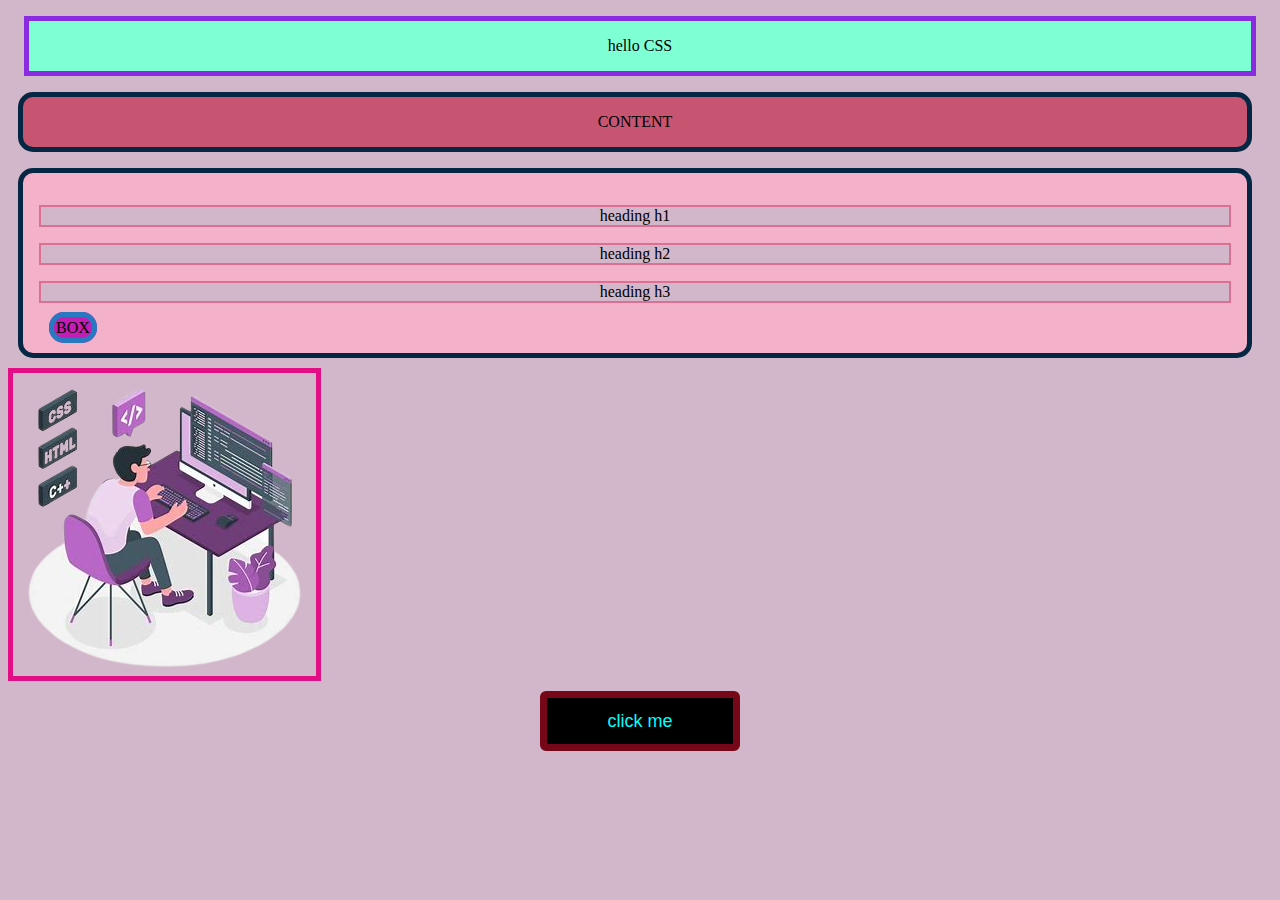
<file: day2/index.html>
<!DOCTYPE html>
<html lang="en">
<head>
    <meta charset="UTF-8">
    <meta name="viewport" content="width=device-width, initial-scale=1.0">
    <title>Day 2</title>

    <link rel="stylesheet" href="./style.css">
    <style>
        
    /* div{background-color: rgb(240, 188, 238); 
    text-decoration: underline;
    text-transform: uppercase;
    font-size: large;
    color: brown;}

    #heading{background-color: rgb(165, 206, 17); 
    text-decoration: underline;
    text-transform: uppercase;
    font-size: large;
    color: brown;

    }

    .heading2{
        background-color: rgb(118, 174, 214); 
    text-decoration: underline;
    
    font-size: large;
    color: brown;
    } */
    </style>
</head>
<body>
    <div class="hello">
        hello CSS
    </div>

    <div id="heading"> 
        CONTENT
    </div>

    <div class="heading2">
        <p>heading h1</p>
        
       <p>heading  h2</p> 
        
        <p>heading h3</p>
        <span id="span"> BOX</span>
    </div>

    <img src="./coder.png">
    <button id="button"> click me</button>
 
</body>
</html>
</file>
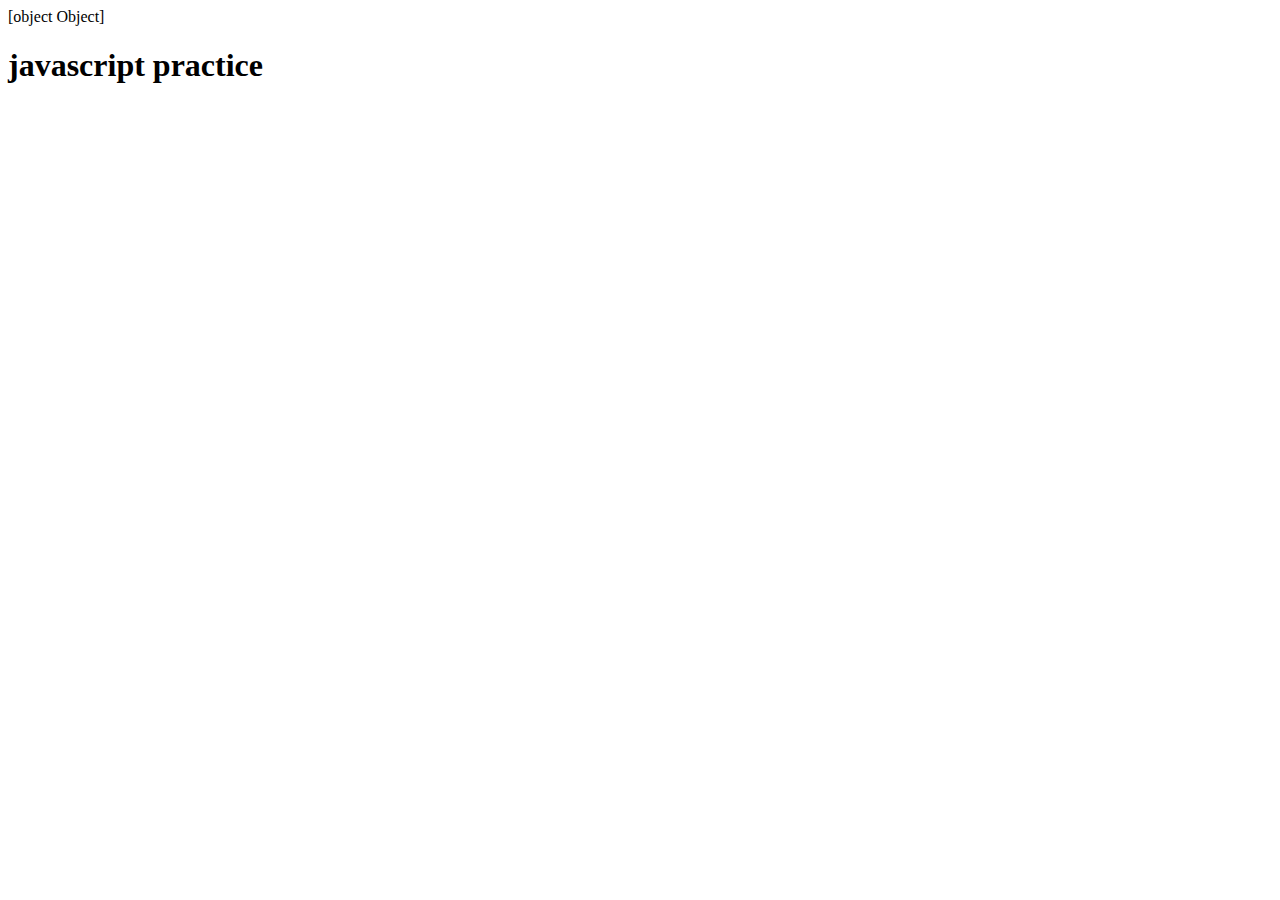
<file: day4/index.html>
<!DOCTYPE html>
<html lang="en">
<head>
    <meta charset="UTF-8">
    <meta name="viewport" content="width=device-width, initial-scale=1.0">
    <title>Document</title>
    <script src="./index.js"></script>
</head>
<body>

    <h1>javascript practice</h1>
    
</body>
</html>
</file>
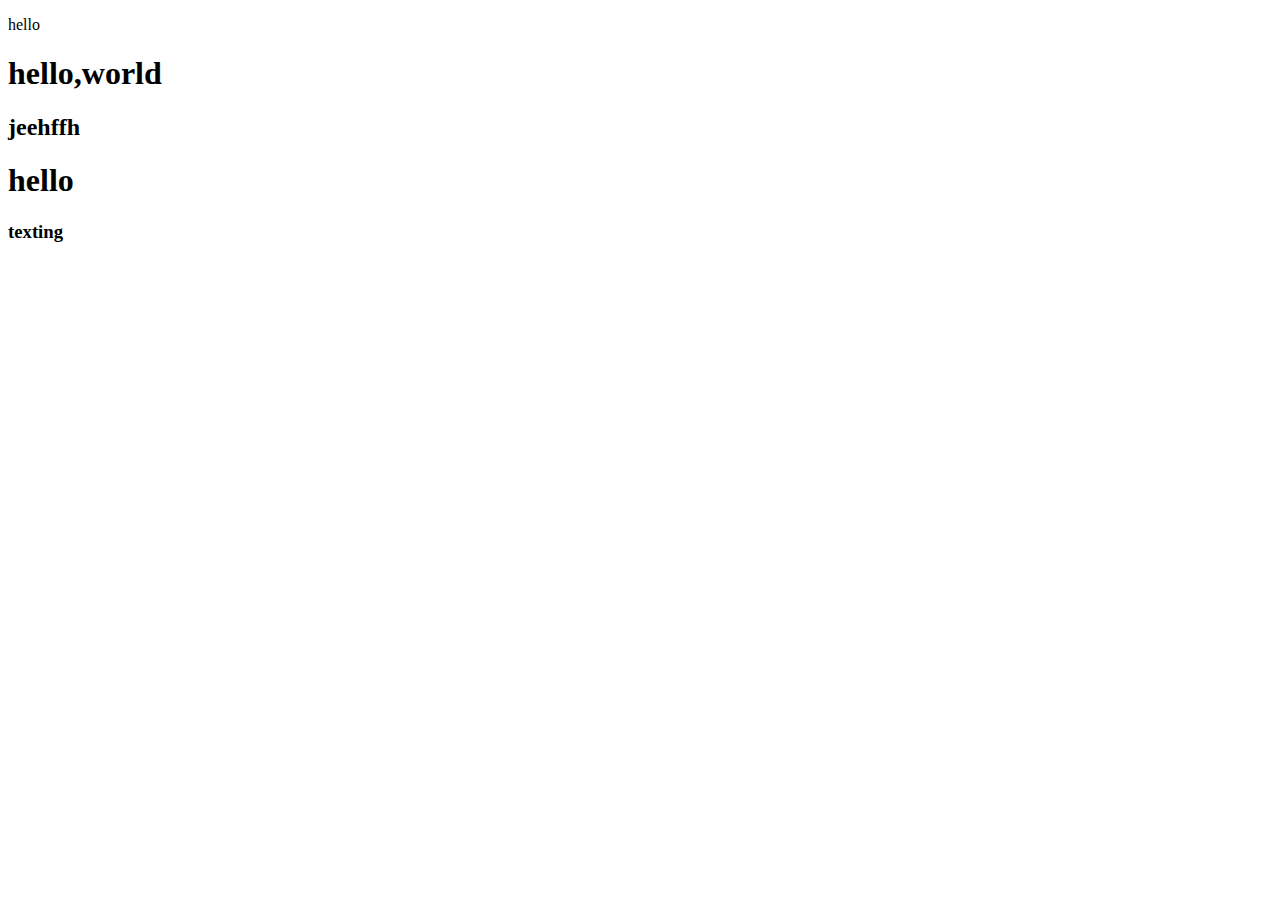
<file: day4/set2/index.html>
<!DOCTYPE html>
<html lang="en">
<head>
    <meta charset="UTF-8">
    <meta name="viewport" content="width=device-width, initial-scale=1.0">
    <title>Document</title>
    <!-- <script src="./index.js"></script> -->
    <style>
        div{
         border: 2ps solid black;
        }
    </style>
</head>
<body>
    <div>
    <p>hello</p>
    <!-- <p>mhqefiohiduhqiuhiu   whkhd   uh</p> -->
    <h1 id="fd"> first dom class</h1></div>
    <div>
    <h2>jeehffh</h2>
    <h1 id="fd">hello</h1>
    </div>
    <script src="./index.js"></script>
</body>
</html>
</file>
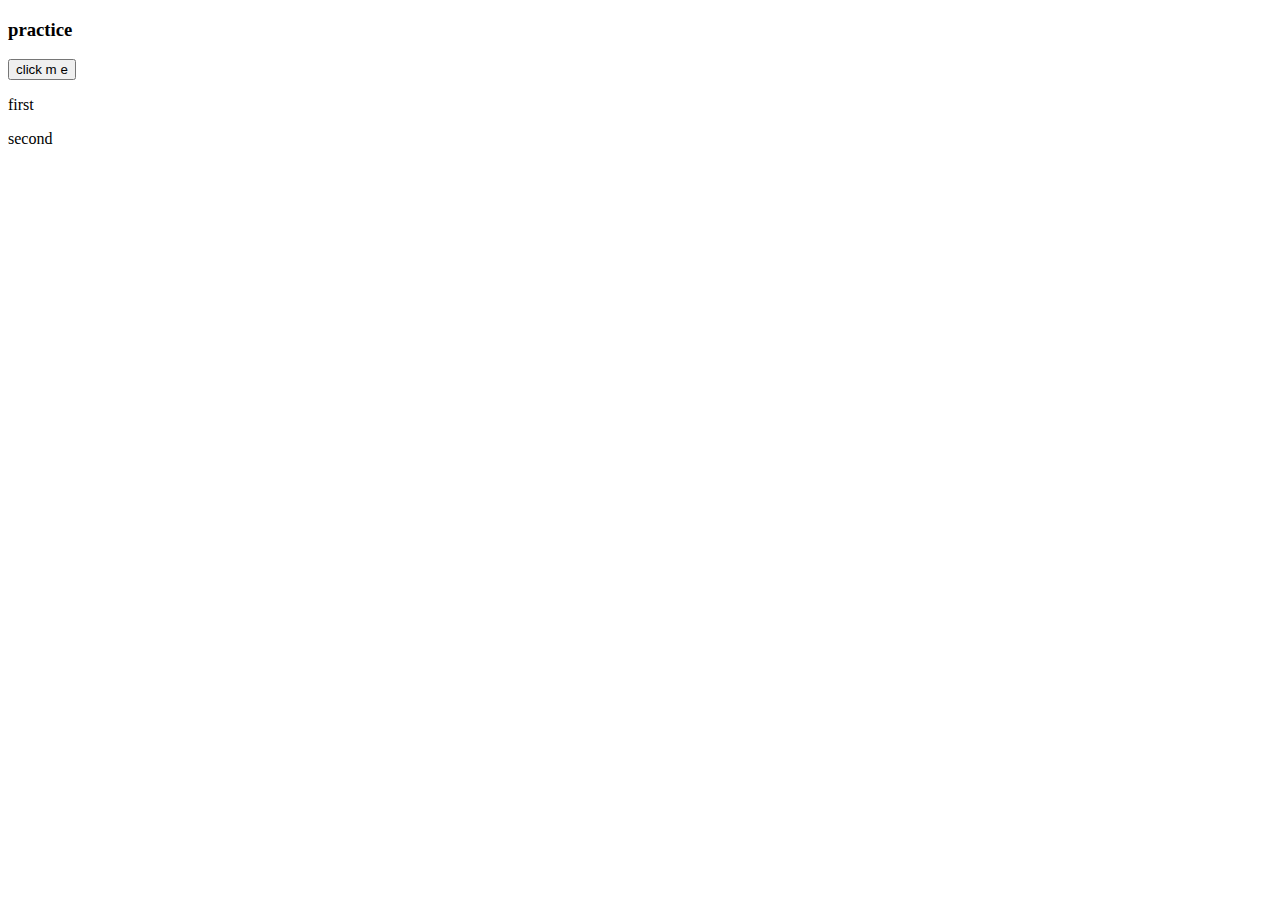
<file: day4/set3/index.html>
<!DOCTYPE html>
<html lang="en">
<head>
    <meta charset="UTF-8">
    <meta name="viewport" content="width=device-width, initial-scale=1.0">
    <title>Document</title>
</head>
<body>
<h3> practice</h3>
<button  id="btn" onclick="getinfo(event)"> click m e</button>
<div>
    <p>first</p>

    <p>second</p>
</div>

    <script src="./index.js"></script>
</body>
</html>
</file>
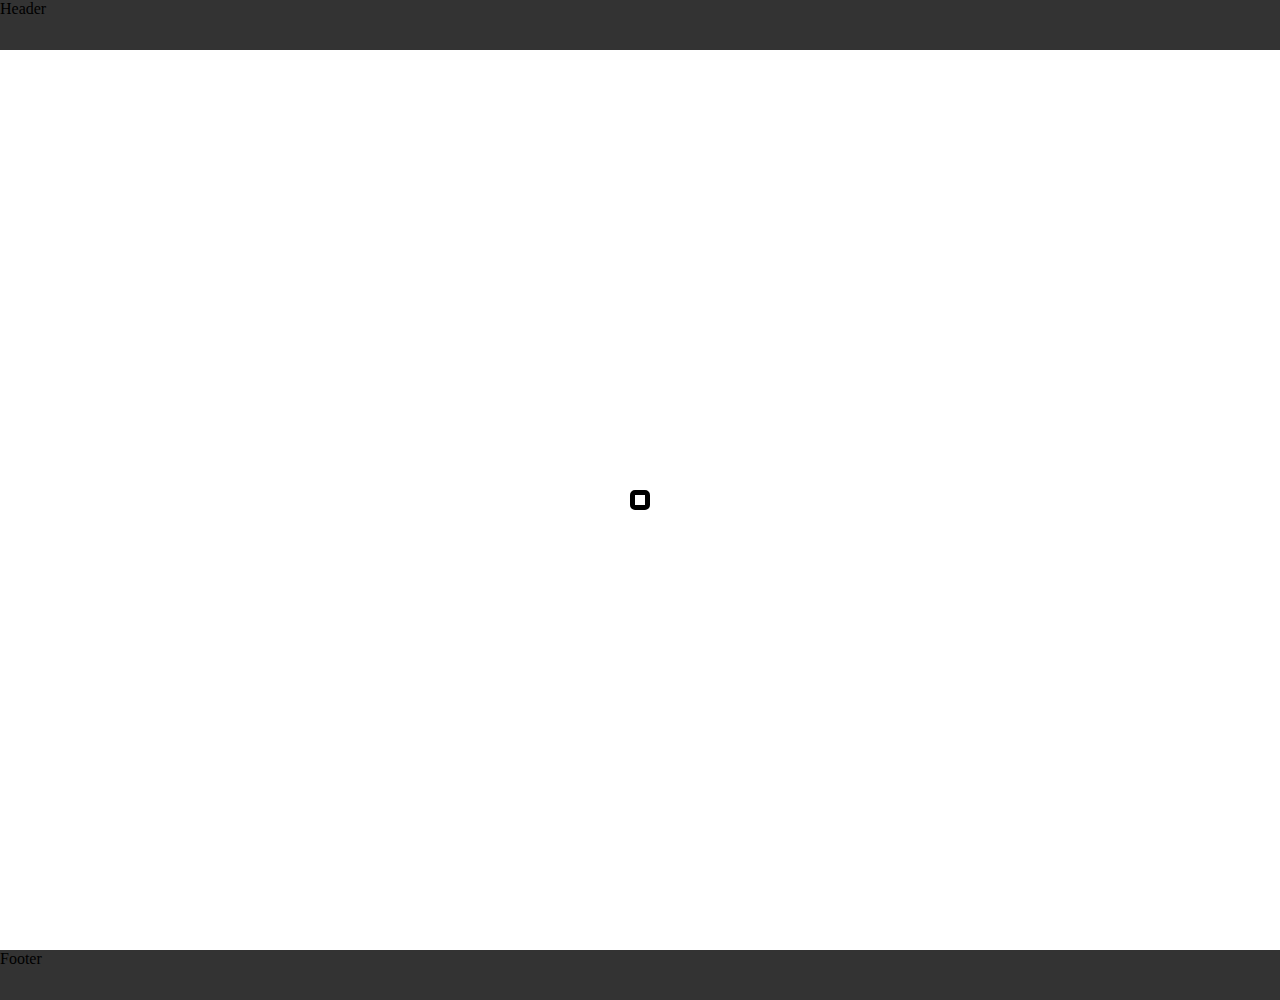
<file: day5/newspage/index.html>
<!DOCTYPE html>
<html lang="en">
<head>
    <meta charset="UTF-8">
    <meta name="viewport" content="width=device-width, initial-scale=1.0">
    <title>News API</title>
    <style>
        
      body {
        margin: 0;
        padding: 0;
        box-sizing: border-box;
      }
      header {
        height: 50px;
        background-color: #333;
      }
      main {
        display: flex;
        justify-content: center;
        align-items: center;
        height: 100vh;
      }
      footer {
        height: 50px;
        background-color: #333;
      }

      img {
        width: 100%;
        height: 100%;
      }
      div {
        border: 5px solid black;
        border-radius: 5px;
        margin: 5px;
        padding: 5px;
      }
    </style>
    
</head>
<body>

    <header>Header</header>
    <main>
        <div id="root">
            
        </div>
    </main>
    <footer>Footer</footer>

    <script src="index.js"></script>
    
</body>
</html>
</file>
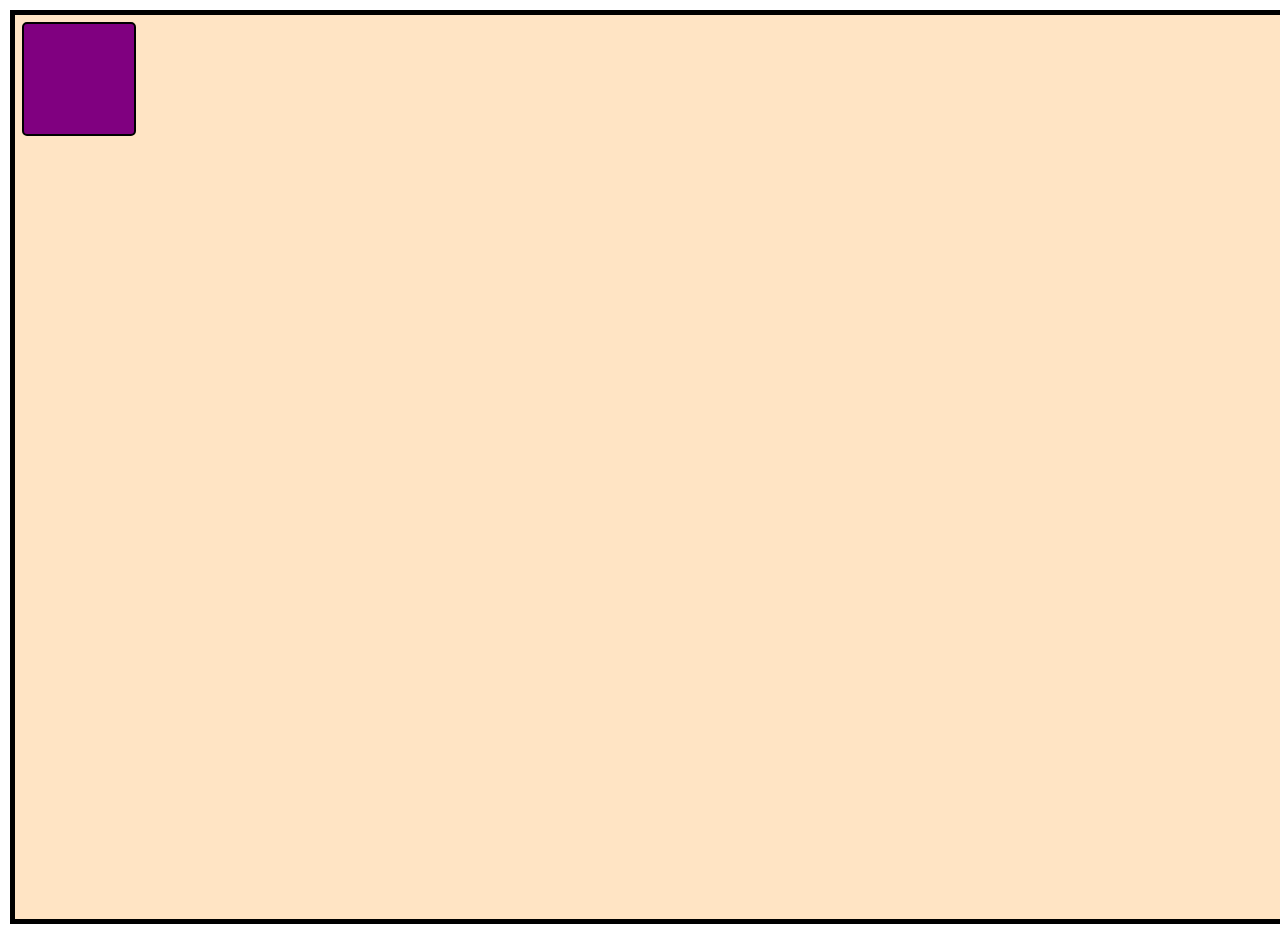
<file: day3/animation.html>
<!DOCTYPE html>
<html lang="en">
<head>
    <meta charset="UTF-8">
    <meta name="viewport" content="width=device-width, initial-scale=1.0">
    <title>Document</title>
    <link rel="stylesheet" href="./animation.css">
</head>
<body>
    <div class="container">
        <div class="box">
            
        </div>
    </div>

    
</body>
</html>
</file>
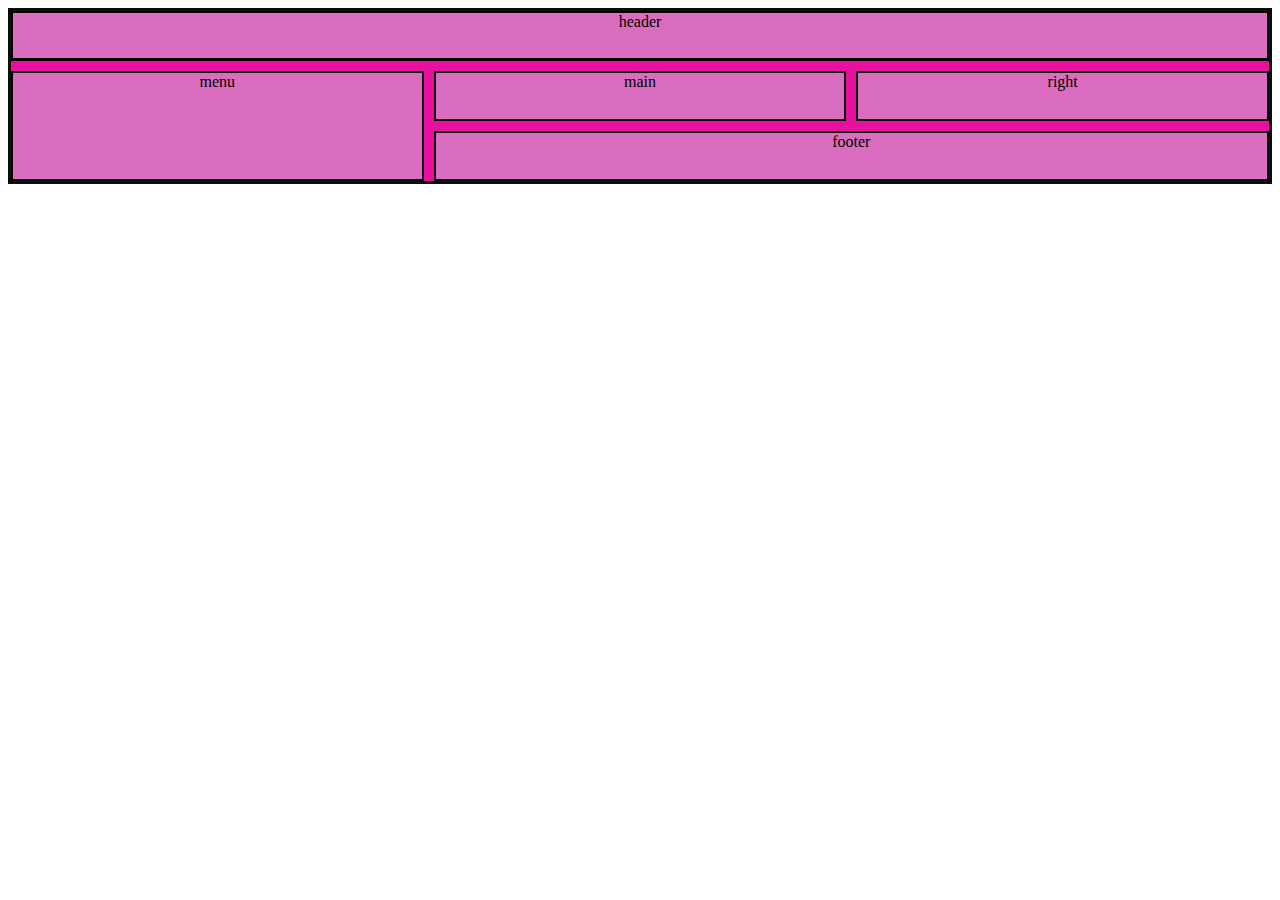
<file: day3/se1.html>
<!DOCTYPE html>
<html lang="en">
<head>
    <meta charset="UTF-8">
    <meta name="viewport" content="width=device-width, initial-scale=1.0">
    <title>Document</title>
    <link rel="stylesheet" href="style.css">

</head>
<body>
    <div class="parent">
        <div class="header">header</div>
        <div class="menu">menu</div>
        <div class="main">main</div>
        <div class="right">right</div>
        <div class="footer">footer</div>
        <!-- <div class="child">6</div>
        <div class="child">7</div>
        <div class="child">8</div> -->
    </div>
    

     <div class="grid"></div>
</body>
</html>
</file>
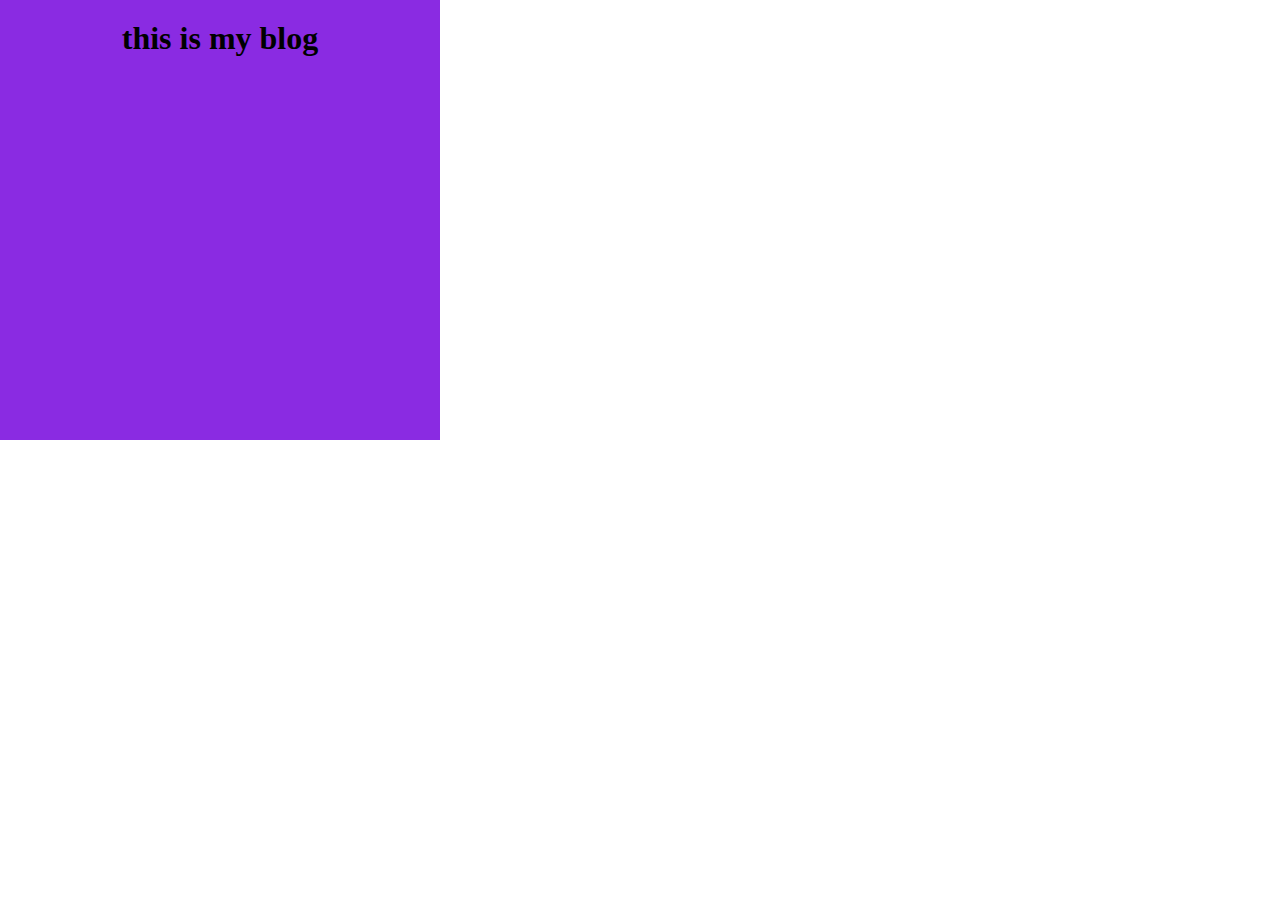
<file: day3/set2.html>
<!DOCTYPE html>
<html lang="en">
<head>
    <meta charset="UTF-8">
    <meta name="viewport" content="width=device-width, initial-scale=1.0">
    <title>Document</title>
    <link rel="stylesheet" href="./set2.css">
    <!-- <style>
        h1{
            position:sticky;
            top: 2px;
        }

    </style> -->
</head>
<body>
    <!-- <section style="border: 2px solid black;" >
        <h1> this is a block</h1>
        <p style="max-width: 40w;"> kkkkkkkkkkjdffhjkjouihikiiiiiiiiiiiiiibbbbbbbbbbbbbbbbbbbbbbbbbbbbbbbbbbbbbbbbbbbbbbbbbbbbA mango is an edible stone fruit produced by the tropical tree Mangifera indica. It originated from the region between northwestern Myanmar, Bangladesh, and northeastern India.[1][2] M. indica has been cultivated in South and Southeast Asia since ancient times resulting in two types of modern mango cultivars: the "Indian type" and the "Southeast Asian type".[1][2] Other species in the genus Mangifera also produce edible fruits that are also called "mangoes", the majority of which are found in the Malesian ecoregion.[3]

            Worldwide, there are several hundred cultivars of mango. Depending on the cultivar, mango fruit varies in size, shape, sweetness, skin color, and flesh color, which may be pale yellow, gold, green, or orange.[4] Mango is the national fruit of India, Pakistan and the Philippines,[5][6] while the mango tree is the national tree of Bangladesh.[7]
            
            Etymology
            The English word mango (plural "mangoes" or "mangos") originated in the 16th century from the Portuguese word manga, from the Malay mangga, and ultimately from the Tamil man ("mango tree") + kay ("unripe fruit/vegetable").[8][9] The scientific name, Mangifera indica, refers to a plant bearing mangoes in India.[9]
            
            Description
            Mango trees grow to 30–40 metres (98–131 feet) tall, with a crown radius of 10–15 m (33–49 ft). The trees are long-lived, as some specimens still fruit after 300 years.[10]
            
            In deep soil, the taproot descends to a depth of 6 m (20 ft), with profuse, wide-spreading feeder roots and anchor roots penetrating deeply into the soil.[4] The leaves are evergreen, alternate, simple, 15–35 centimetres (6–14 inches) long, and 6–16 cm (2+1⁄2–6+1⁄2 in) broad; when the leaves are young they are orange-pink, rapidly changing to a dark, glossy red, then dark green as they mature.[4] The flowers are produced in terminal panicles 10–40 cm (4–15+1⁄2 in) long; each flower is small and white with five petals 5–10 millimetres (3⁄16–3⁄8 in) long, with a mild, sweet fragrance.[4] Over 500 varieties of mangoes are known,[4] many of which ripen in summer, while some give a double crop.[11] The fruit takes four to five months from flowering to ripening.[4]
            
            The ripe fruit varies according to cultivar in size, shape, color, sweetness, and eating quality.[4] Depending on the cultivar, fruits are variously yellow, orange, red, or green.[4] The fruit has a single flat, oblong pit that can be fibrous or hairy on the surface and does not separate easily from the pulp.[4] The fruits may be somewhat round, oval, or kidney-shaped, ranging from 5–25 centimetres (2–10 in) in length and from 140 grams (5 oz) to 2 kilograms (5 lb) in weight per individual fruit.[4] The skin is leather-like, waxy, smooth, and fragrant, with colors ranging from green to yellow, yellow-orange, yellow-red, or blushed with various shades of red, purple, pink, or yellow when fully ripe.[4]
            
            Ripe intact mangoes give off a distinctive resinous, sweet smell.[4] Inside the pit 1–2 mm (0.039–0.079 in) thick is a thin lining covering a single seed, 4–7 cm (1.6–2.8 in) long. Mangoes have recalcitrant seeds which do not survive freezing and drying.[12] Mango trees grow readily from seeds, with germination success highest when seeds are obtained from mature fruits.[4]
            
            Flowers and immature fruits on an 'Alphonso' tree
            Flowers and immature fruits on an 'Alphonso' tree
             
            Unripe mangos in Rincón, Puerto Rico
            Unripe mangos in Rincón, Puerto Rico
             
            The seed inside of a mango pit
            The seed inside of a mango pit
             
            A mango stone
            A mango stone
            Taxonomy
            
            'Carabao', a typical "Southeast Asian type" polyembryonic mango cultivar
            
            'Langra', a typical "Indian type" monoembryonic mango cultivar
            Mangoes originated from the region between northwestern Myanmar, Bangladesh, and northeastern India.[1][2] The mango is considered an evolutionary anachronism, whereby seed dispersal was once accomplished by a now-extinct evolutionary forager, such as a megafauna mammal.[13]
            
            From their center of origin, mangoes diverged into two genetically distinct populations: the subtropical Indian group and the tropical Southeast Asian group. The Indian group is characterized by having monoembryonic fruits, while polyembryonic fruits characterize the Southeast Asian group.[1][2]
            
            It was previously believeb</p>
    </section>












    <section style="border: 2px solid black;
    text-align: center;
    " >
        <h1> this is a block 2</h1>
        <p style="max-width: 40w;"> kkkkkkkkkkjdffhjkjouihikiiiiiiiiiiiiiibbbbbbbbbbbbbbbbbbbbbbbbbbbbbbbbbbbbbbbbbbbbbbbbbA mango is an edible stone fruit produced by the tropical tree Mangifera indica. It originated from the region between northwestern Myanmar, Bangladesh, and northeastern India.[1][2] M. indica has been cultivated in South and Southeast Asia since ancient times resulting in two types of modern mango cultivars: the "Indian type" and the "Southeast Asian type".[1][2] Other species in the genus Mangifera also produce edible fruits that are also called "mangoes", the majority of which are found in the Malesian ecoregion.[3]

Worldwide, there are several hundred cultivars of mango. Depending on the cultivar, mango fruit varies in size, shape, sweetness, skin color, and flesh color, which may be pale yellow, gold, green, or orange.[4] Mango is the national fruit of India, Pakistan and the Philippines,[5][6] while the mango tree is the national tree of Bangladesh.[7]

Etymology
The English word mango (plural "mangoes" or "mangos") originated in the 16th century from the Portuguese word manga, from the Malay mangga, and ultimately from the Tamil man ("mango tree") + kay ("unripe fruit/vegetable").[8][9] The scientific name, Mangifera indica, refers to a plant bearing mangoes in India.[9]

Description
Mango trees grow to 30–40 metres (98–131 feet) tall, with a crown radius of 10–15 m (33–49 ft). The trees are long-lived, as some specimens still fruit after 300 years.[10]

In deep soil, the taproot descends to a depth of 6 m (20 ft), with profuse, wide-spreading feeder roots and anchor roots penetrating deeply into the soil.[4] The leaves are evergreen, alternate, simple, 15–35 centimetres (6–14 inches) long, and 6–16 cm (2+1⁄2–6+1⁄2 in) broad; when the leaves are young they are orange-pink, rapidly changing to a dark, glossy red, then dark green as they mature.[4] The flowers are produced in terminal panicles 10–40 cm (4–15+1⁄2 in) long; each flower is small and white with five petals 5–10 millimetres (3⁄16–3⁄8 in) long, with a mild, sweet fragrance.[4] Over 500 varieties of mangoes are known,[4] many of which ripen in summer, while some give a double crop.[11] The fruit takes four to five months from flowering to ripening.[4]

The ripe fruit varies according to cultivar in size, shape, color, sweetness, and eating quality.[4] Depending on the cultivar, fruits are variously yellow, orange, red, or green.[4] The fruit has a single flat, oblong pit that can be fibrous or hairy on the surface and does not separate easily from the pulp.[4] The fruits may be somewhat round, oval, or kidney-shaped, ranging from 5–25 centimetres (2–10 in) in length and from 140 grams (5 oz) to 2 kilograms (5 lb) in weight per individual fruit.[4] The skin is leather-like, waxy, smooth, and fragrant, with colors ranging from green to yellow, yellow-orange, yellow-red, or blushed with various shades of red, purple, pink, or yellow when fully ripe.[4]

Ripe intact mangoes give off a distinctive resinous, sweet smell.[4] Inside the pit 1–2 mm (0.039–0.079 in) thick is a thin lining covering a single seed, 4–7 cm (1.6–2.8 in) long. Mangoes have recalcitrant seeds which do not survive freezing and drying.[12] Mango trees grow readily from seeds, with germination success highest when seeds are obtained from mature fruits.[4]

Flowers and immature fruits on an 'Alphonso' tree
Flowers and immature fruits on an 'Alphonso' tree
 
Unripe mangos in Rincón, Puerto Rico
Unripe mangos in Rincón, Puerto Rico
 
The seed inside of a mango pit
The seed inside of a mango pit
 
A mango stone
A mango stone
Taxonomy

'Carabao', a typical "Southeast Asian type" polyembryonic mango cultivar

'Langra', a typical "Indian type" monoembryonic mango cultivar
Mangoes originated from the region between northwestern Myanmar, Bangladesh, and northeastern India.[1][2] The mango is considered an evolutionary anachronism, whereby seed dispersal was once accomplished by a now-extinct evolutionary forager, such as a megafauna mammal.[13]

From their center of origin, mangoes diverged into two genetically distinct populations: the subtropical Indian group and the tropical Southeast Asian group. The Indian group is characterized by having monoembryonic fruits, while polyembryonic fruits characterize the Southeast Asian group.[1][2]

It was previously believebbbb</p>
    </section>
    <section style="border: 2px solid black;" >
        <h1> this is a block 3</h1>
        <p style="max-width: 40w;"> kkkkkkkkkkjdffhjkjouihikiiiiiiiiiiiiiibbbbbbbbbbbbbbbbbbbbbbbbbbbbbbbbbbbbbbbbbbbbbbbbbbbbb</p>
    </section>
    <section style="border: 2px solid black;" >
        <h1> this is a block4</h1>
        <p style="max-width: 40w;"> Lorem, ipsum dolor sit amet consectetur adipisicing elit. Accusamus, iusto corrupti harum praesentium veniam hic provident placeat quia expedita et nobis dolores, necessitatibus nisi accusantium quaerat maxime, vel obcaecati non nostrum facere consectetur assumenda. Ex, est maxime suscipit voluptates explicabo consequatur provident numquam molestiae enim. Facilis, debitis neque, provident tempora id saepe iste voluptates doloribus maiores molestias doloremque illo soluta incidunt praesentium quis delectus quisquam obcaecati quidem, laboriosam ea repellat facere. Rerum repellendus nobis in id illum soluta aliquam nesciunt vel, minus architecto facere unde laboriosam aut ex provident, vitae molestias quisquam optio illo obcaecati quos perferendis ab, consequatur dolor. Et aperiam consequatur, ullam omnis a libero unde dignissimos minima neque, aut, dolorem veritatis incidunt sequi vitae ex qui sapiente voluptate quasi natus. Quas et distinctio a, dolore laboriosam laudantium voluptas doloremque iste velit cumque ab doloribus rem molestias! Laudantium quae est, itaque tempore commodi illo, accusantium deserunt reiciendis facilis quibusdam alias deleniti molestias eveniet soluta? Fugiat, aspernatur eaque. Unde harum molestias perspiciatis tempora natus nulla dolor voluptatibus eveniet saepe ipsum quas eligendi, hic laboriosam provident, consequatur magni culpa voluptatum a eaque? Natus omnis distinctio incidunt eaque accusamus velit voluptatibus sequi asperiores adipisci in, deserunt sapiente consequatur officia itaque, magni aut, fugiat ipsam reiciendis tenetur vero saepe et. Magnam itaque perferendis ut at quam reprehenderit nesciunt labore. Corrupti tempore doloremque aspernatur, magnam, ab quisquam sint reiciendis id repellendus quam eos provident dignissimos deserunt magni quod molestiae labore ullam illum! Quod, maxime rerum tenetur quam cupiditate quas natus nihil ipsum rem.</p>
    </section>

   </body>
</html> -->
<div class="parent">
    <h1>this is my blog</h1>
</div>



</body>
</html>
</file>
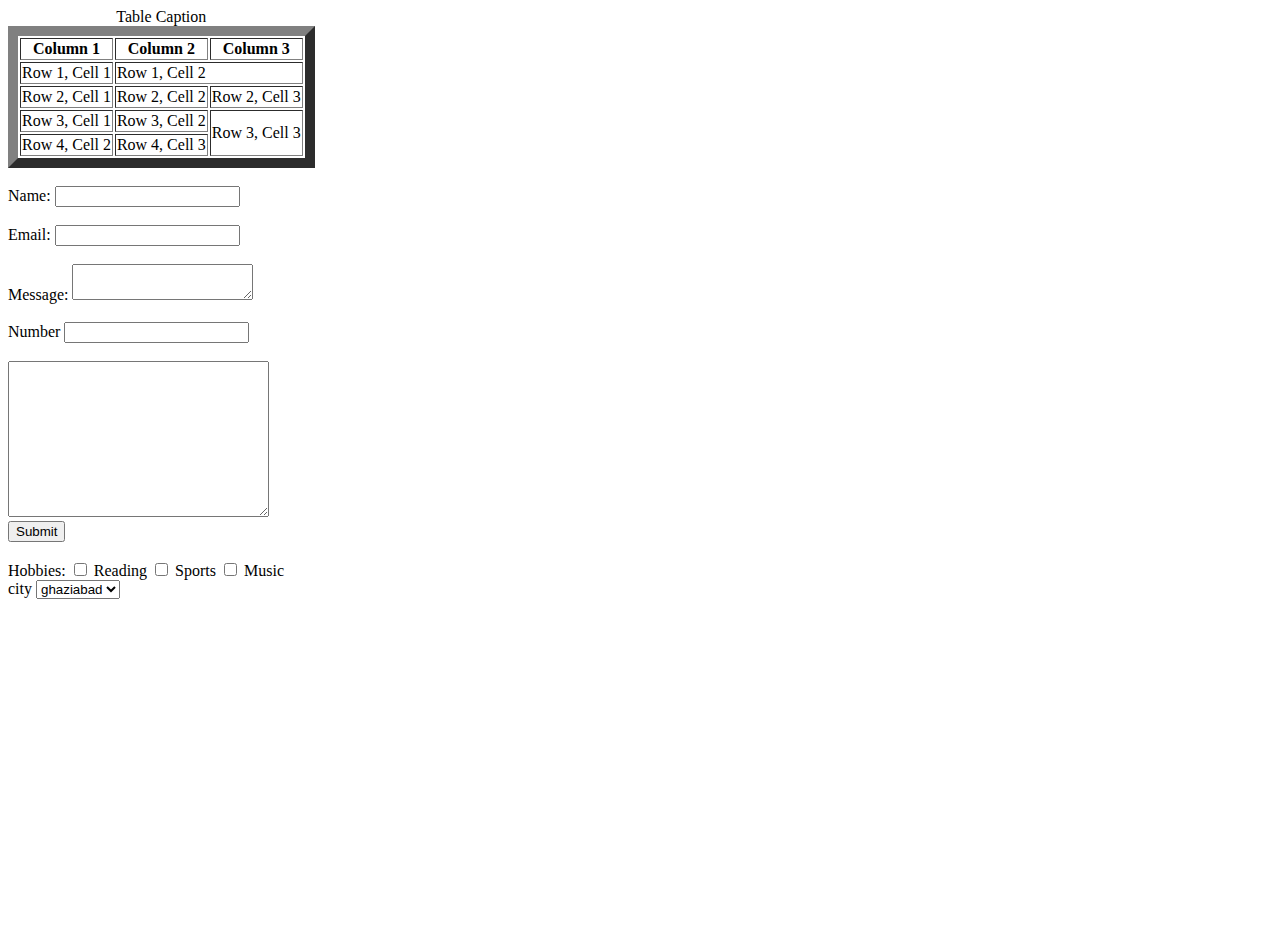
<file: html/day1.html>
<!DOCTYPE html>
<html lang="en">
<head>
    <meta charset="UTF-8">
    <meta name="viewport" content="width=device-width, initial-scale=1.0">
    <title>Document</title>
</head>
<body>
    <table border="10">
        <caption>Table Caption</caption>
        <tr>
            <th>Column 1</th>
            <th>Column 2</th>
            <th>Column 3</th>
        </tr>
        <tr>
            <td>Row 1, Cell 1</td>
            <td colspan="2">Row 1, Cell 2</td>
            
        </tr>
        <tr>
            <td>Row 2, Cell 1</td>
            <td>Row 2, Cell 2</td>
            <td>Row 2, Cell 3</td>
        </tr>
        <tr>
            <td>Row 3, Cell 1</td>
            <td>Row 3, Cell 2</td>
            <td rowspan="2">Row 3, Cell 3</td>
        </tr>
        <tr>
            
            <td>Row 4, Cell 2</td>
            <td>Row 4, Cell 3</td>
        </tr>
    </table>
    <br>
    <form class="my-form">
        <label for="name">Name:</label>
        <input type="text" id="name" name="name" required class="form-input">
        <br>
        <br>
        
        <label for="email">Email:</label>
        <input type="email" id="email" name="email" required class="form-input">
        <br>
        <br>
        
        <label for="message">Message:</label>
        <textarea id="message" name="message" required class="form-textarea"></textarea>
        <br>
        <br>


        <label for="number1"> Number</label>
        <input type="number" name="number1">
        <br>
        <br>
        <textarea name="" id="" cols="30" rows="10"></textarea>
        <br>
        
        <input type="submit" value="Submit" class="form-submit">
        <br>
        <br>
        <label for="hobbies">Hobbies:</label>
        <input type="checkbox" id="hobby1" name="hobby1" value="reading">
        <label for="hobby1">Reading</label>

        <input type="checkbox" id="hobby2" name="hobby2" value="sports">
        <label for="hobby2">Sports</label>

        <input type="checkbox" id="hobby3" name="hobby3" value="music">
        <label for="hobby3">Music</label>
         <br>
        <label>city</label>
        <select>
            <option> ghaziabad</option>
            <option> meerut </option>
            <option> delhi</option>
        </select>

    </form>
    <iframe width="560" height="315" src="https://www.youtube.com/embed/HcOc7P5BMi4?si=oVdNWWMD6km7URNe" title="YouTube video player" frameborder="0" allow="accelerometer; autoplay; clipboard-write; encrypted-media; gyroscope; picture-in-picture; web-share" referrerpolicy="strict-origin-when-cross-origin" allowfullscreen></iframe>
    
    


    <iframe width="560" height="315" src="https://www.youtube.com/embed/cYH7DkyKbno?si=boRpI5C7iuB83W6W" title="YouTube video player" frameborder="0" allow="accelerometer; autoplay; clipboard-write; encrypted-media; gyroscope; picture-in-picture; web-share" referrerpolicy="strict-origin-when-cross-origin" allowfullscreen></iframe>
 
</body>
</html>
</file>
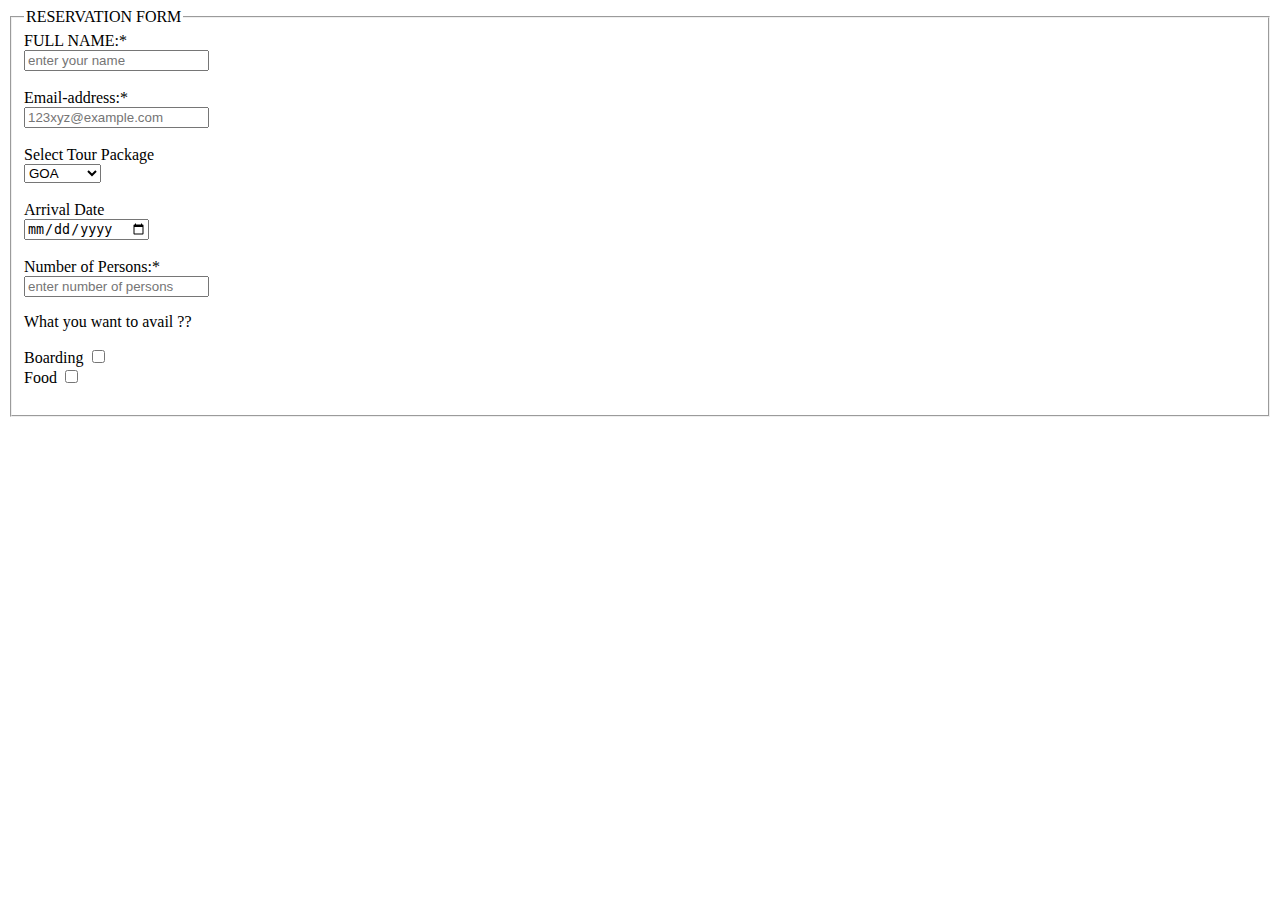
<file: html/form.html>
<!DOCTYPE html>
<html lang="en">
<head><title> HTML FORMS</title>
</head>
<body>
    <form>
        <fieldset>
           
       <legend> RESERVATION FORM</legend>
            
            <label for="name"> FULL NAME:*</label><br>
            <input type="text" id="name" placeholder="enter your name">
            <br><br>
            <label for="email"> Email-address:*</label><br>
            <input type="text"  id="email" placeholder="123xyz@example.com">
            <br><br>
            <label for="package"> Select Tour Package</label><br>
            <select name="package" id="package">
                <option value="Goa"> GOA</option>
                <option value="manali">Manali</option>
                <option value="musoorie">Musoorie</option>
                <option value="maldives">Maldives </option>
            </select><br> <br>
            <label for="date">Arrival Date</label><br>
            <input type="date" id="date>"><br> <br>
            <label for="number">Number of Persons:*</label><br>
            <input type="number" placeholder="enter number of persons">
            <p> What you want to avail ??</p>
            <label for="boarding">Boarding</label>
            <input type="checkbox"id="boarding">
            <br>
            <label for="food">Food</label>
            <input type="checkbox"id="food">
            <br> <br>

        </fieldset>
    </form>
</body>
</html>
</file>
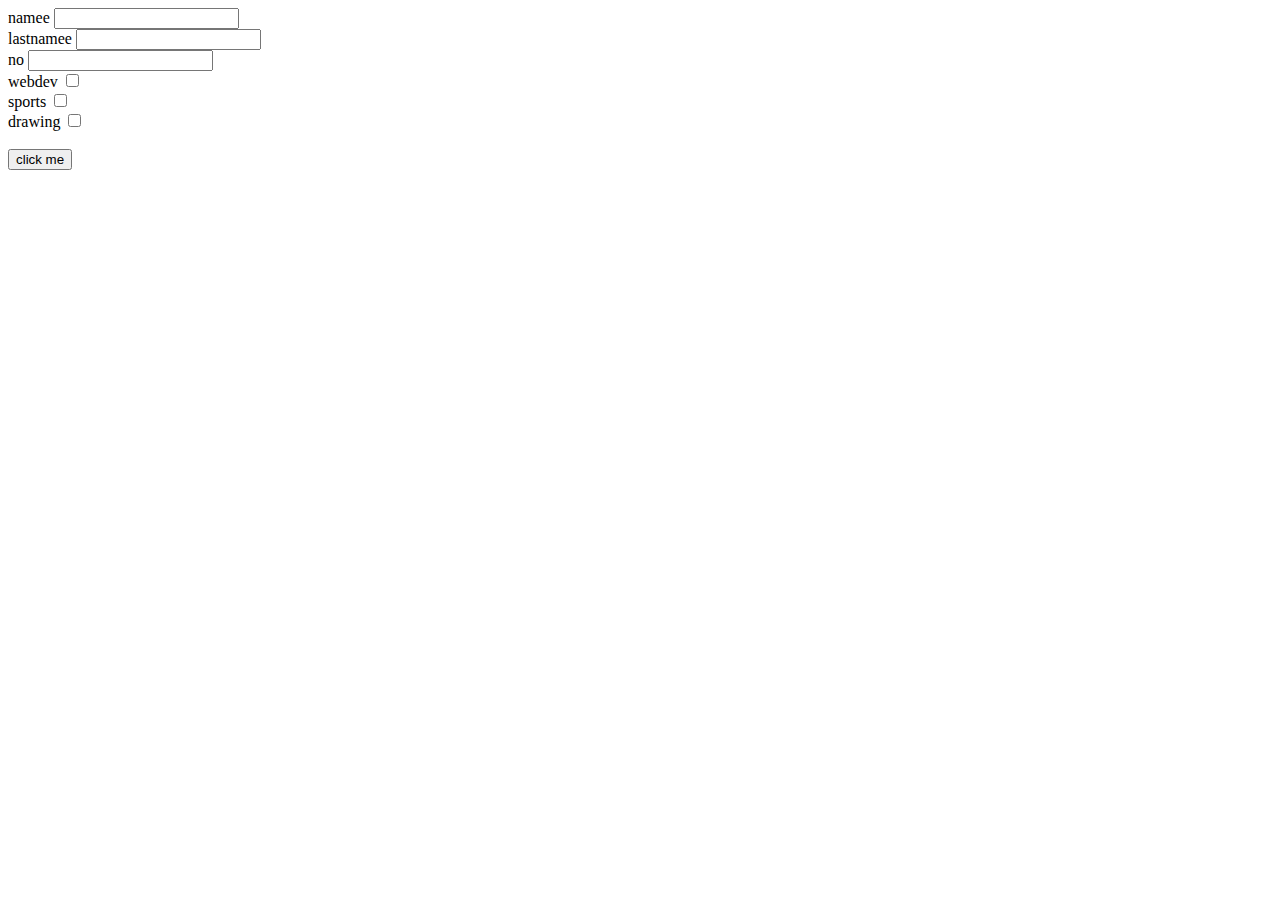
<file: day4/set4/form.html>
<!DOCTYPE html>
<html lang="en">
<head>
    <meta charset="UTF-8">
    <meta name="viewport" content="width=device-width, initial-scale=1.0">
    <title>Document</title>
</head>
<body>
<form action="" onsubmit="submitform(event)" id="frm">
    <label for="firstname"> namee</label>
<input type="text" name="firstname" onchange="firstnamechange(event)"><br>
<label for="lasttname"> lastnamee</label>


<input type="text" name="lastname" onchange="lastnamechange(event)"><br>
<label for="number"> no</label>


<input type="number" name="age"><br>
<label for="webdev">webdev</label>


<input type="checkbox" name="hobbies" value="webdev"><br>
<label for="hobbies">sports</label>


<input type="checkbox" name="hobbies" value="sports"><br>
<label for="hobbies"> drawing</label>


<input type="checkbox" name="hobbies" value="drawing"><br><br>
<button id="btn"> click me</button>

</form>

   <script src="./form.js"></script> 
</body>
</html>
</file>
<file: day2/style.css>
*{
    background-color: rgb(209, 183, 201);
    /* width = border(l&r)+content+padding; */
    box-sizing: border-box;
}
.hello{
    background-color: aquamarine;
    margin:16px;
    padding: 16px;
    border: 5px solid blueviolet;
    text-align: center;
}

#heading{
    background-color: rgb(199, 85, 113);
    margin:16px 20px 10px 10px;
    padding: 16px;
    border: 5px solid rgb(6, 39, 67);
    border-radius: 15px;
    text-align: center;
    margin: 0 0 0 0 auto;

}


.heading2{
    
    background-color: rgb(243, 178, 201);
    margin:16px 20px 10px 10px;
    padding: 16px;
    border: 5px solid rgb(6, 39, 67);
    border-radius: 15px;

    span{
        background-color: rgb(121, 11, 50);
    margin:16px 20px 10px 10px;
    padding: 16px;
    border: 5px solid rgb(39, 121, 193);
    border-radius: 15px;
    }

}
/* #span{

} */

img{
    display: block;
    border: 5px solid rgb(227, 14, 134);
    text-align: center;



}

#span{
    background-color: rgb(196, 29, 179);
    padding:2px; 
    
}

.heading2 p{
    text-align: center;
    border:2px solid palevioletred;
}

#button{
    padding:5px;
    margin:10px auto;
    border: 7px solid rgb(118, 7, 25);
    display: block;width: 200px;
    height: 60px;
    font-size:large;
    color:aqua;
    background-color: black;
    border-radius: 6px;

}
</file>
<file: day3/animation.css>
.container{
    width: 100vw;
    height: 100vh;
    background-color: bisque;
    border: 5px solid black
}

*{
    margin: 2px;
    padding: 2px;
}
.box{
    height: 100px;
    width: 100px;
    background-color: purple;
    border: 2px solid black;
    border-radius: 5px;
    margin: 5px;
    padding: 5px;
    position: relative;
    animation-name: right;
    animation-duration: 2s;
    animation-iteration-count: 3;
    animation-delay: 2s;
    animation-timing-function: linear;

}

@keyframes right{
    from{
    top: 0;
    left: 0;
    }
    to{
      top: 0;
      left: 500px;
    }
}
</file>
<file: day3/style.css>
.parent{
    display:grid;
    /* grid-template-columns:50px 50px 50px; */
    grid-template-rows: 50px 50px 50px;
    grid-template-columns: 1fr 1fr 1fr;
    background-color: rgb(233, 16, 160);
    border: 3px solid rgb(12, 12, 11);
    column-gap: 10px;
    row-gap: 10px;
}
.child{
    border: 2px solid rgb(226, 17, 142);
    display:flex;
    justify-content: center;
    align-items: center;
}
.header{
    grid-column-start: 1;
    grid-column-end: 4;
    border:2px solid black;
    color:black;
    text-align: center;
    border-bottom: 3px solid black;
    background-color: rgb(218, 109, 191);
}
.menu{
    grid-row-start: 2;
    grid-row-end: 4;
    border:2px solid black;
    text-align: center;
    border:2px solid black;
    background-color: rgb(218, 109, 191);
}

.main{
    grid-row-start:2 ;
    grid-row-end: 3;
    grid-column-start: 2;
    grid-column-end: 3;
    border:2px solid black;
    text-align: center;
    background-color: rgb(218, 109, 191);
}
.right{
    grid-row-start: 2;
    grid-row-end: 3;
    grid-column-start: 3;
    grid-column-end: 4;
    border: 2px solid black;
    text-align: center;
    background-color: rgb(218, 109, 191);
}


.footer{
    grid-row-start: 3;
    grid-row-end: 4;
    grid-column-start: 2;
    grid-column-end: 4;
    border:2px solid black;
    text-align: center;
    background-color: rgb(218, 109, 191);
}
</file>
<file: day3/set2.css>
*{
    padding: 0;
    margin: 0;
    /* box-sizing: border-box; */
}

.parent{
    background-color: blueviolet;
    height: 400px;
    width: 400px;
    text-align: center;
    padding: 20px;
}
</file>
